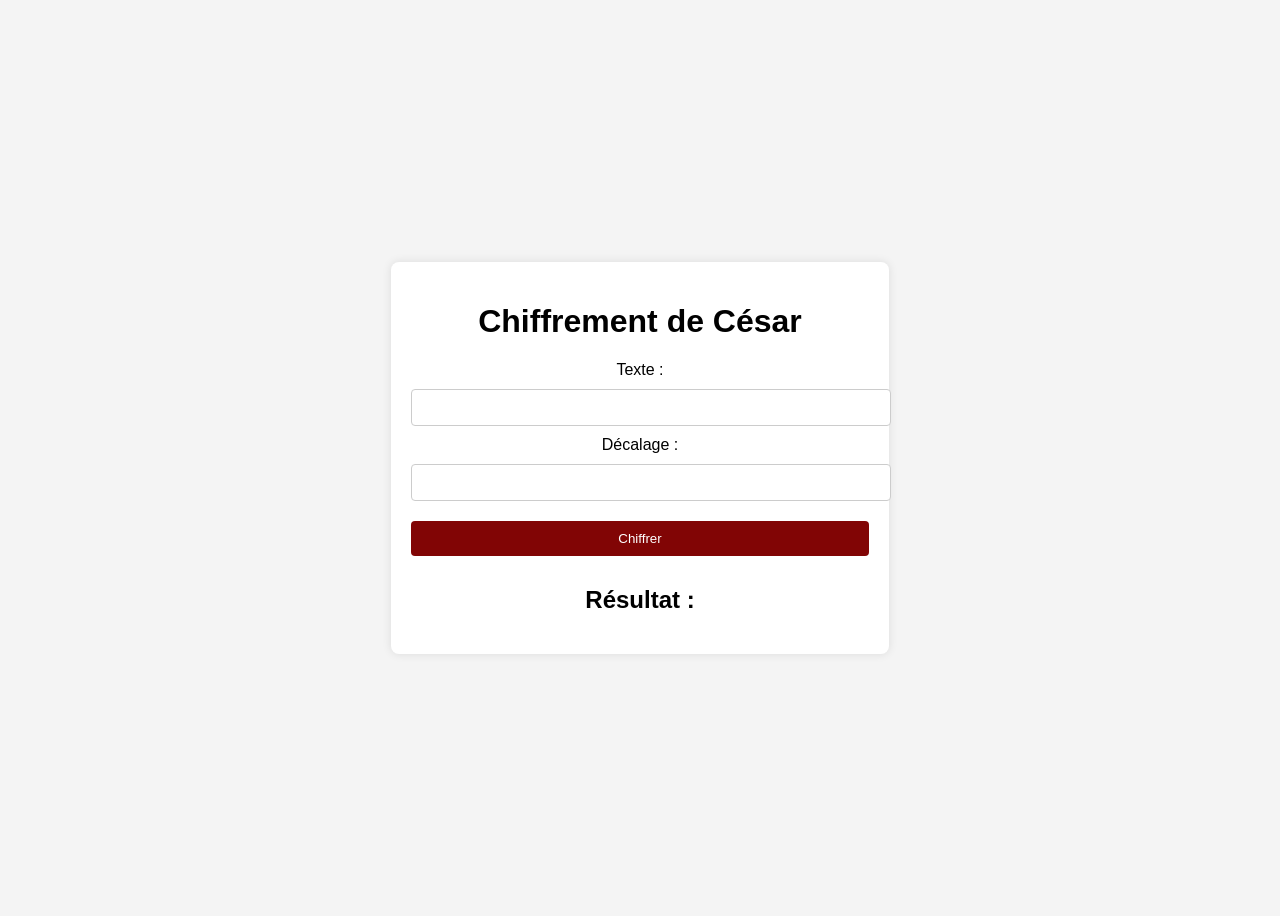
<file: caesar.html>
<!DOCTYPE html>
<html lang="fr">
<head>
    <meta charset="UTF-8">
    <meta name="viewport" content="width=device-width, initial-scale=1.0">
    <title>Chiffrement de César</title>
    <link rel="stylesheet" href="caesar.css">
</head>
<body>
    <div class="container">
        <h1>Chiffrement de César</h1>
        <form id="caesar-form">
            <label for="input-text">Texte :</label>
            <input type="text" id="input-text" required>
            
            <label for="shift">Décalage :</label>
            <input type="number" id="shift" min="1" max="25" required>
            
            <button type="submit">Chiffrer</button>
        </form>
        
        <h2>Résultat :</h2>
        <p id="result"></p>
    </div>
    <script src="caesar.js"></script>
</body>
</html>
</file>
<file: caesar.css>
body {
    font-family: Arial, sans-serif;
    display: flex;
    justify-content: center;
    align-items: center;
    height: 100vh;
    background-color: #f4f4f4;
}
.container {
    background: white;
    padding: 20px;
    border-radius: 8px;
    box-shadow: 0 0 10px rgba(0, 0, 0, 0.1);
    text-align: center;
}
input, button {
    margin: 10px 0;
    padding: 10px;
    width: 100%;
    border: 1px solid #ccc;
    border-radius: 4px;
}
button {
    background-color: #810505;
    color: white;
    border: none;
    cursor: pointer;
}
button:hover {
    background-color: #810505;
}
h2 {
    margin-top: 20px;
}
</file>
